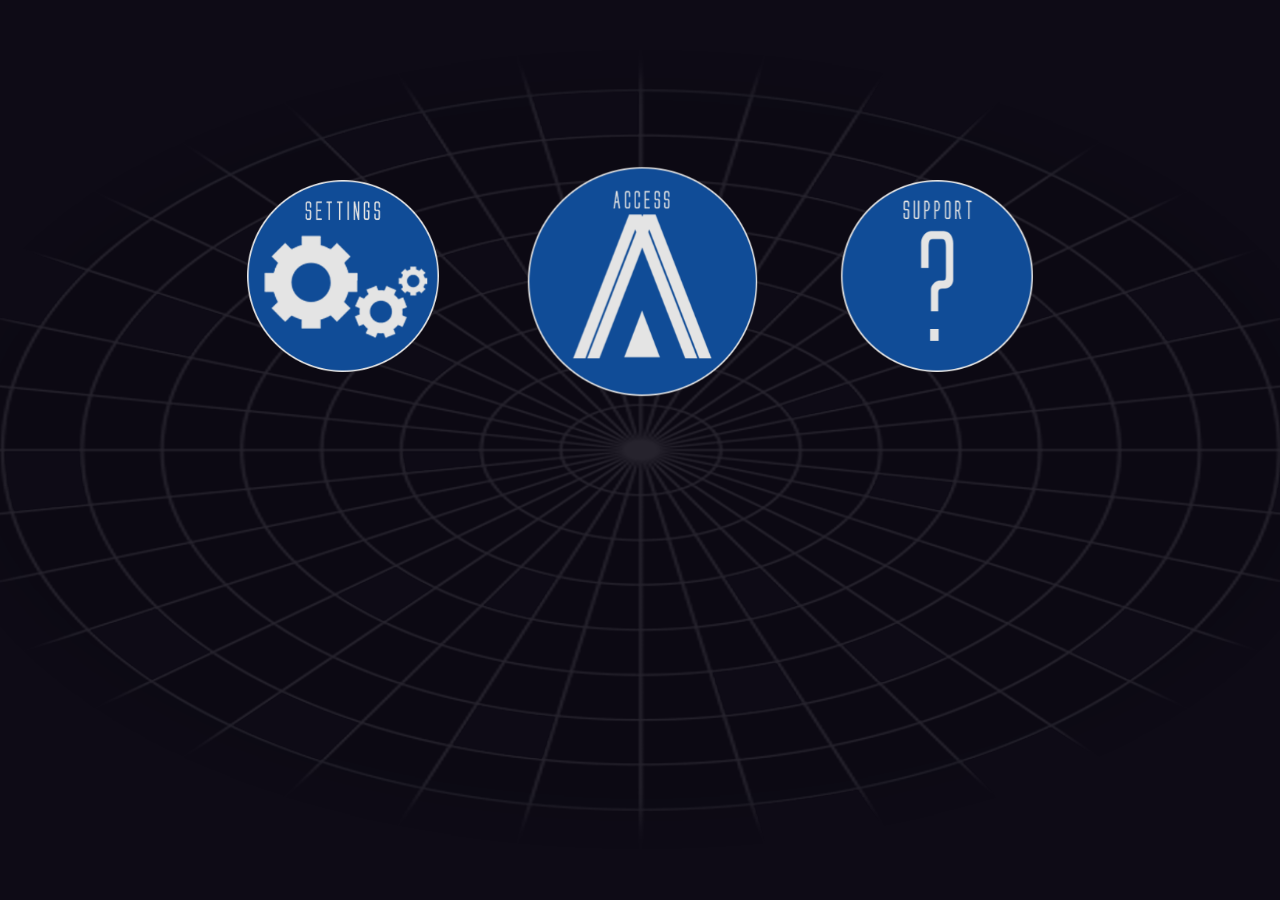
<file: index.html>
<!DOCTYPE HTML>

<html>

<body style="background-color:#0E0b16;">

<br>
   <br>

<div id="bg">
  <img src="img/Mind_Vignette.png" alt="">
</div>

<!-- <body background = "img/Mind_Vignette.png"> -->

        <a href="access.html"><center><img id="access" src="img/Access.png"></center></a>

        <a href="settings.html"><center><img id="settings" src="img/Settings.png"></center></a>

        <a href="support.html"><center><img id="support" src="img/Support.png"></center></a>


        <meta http-equiv="Content-Type" content="text/html; charset=UTF-8" />
        <link rel="stylesheet" type="text/css" href="css/style.css">
    </header>

</body>
</html>
</file>
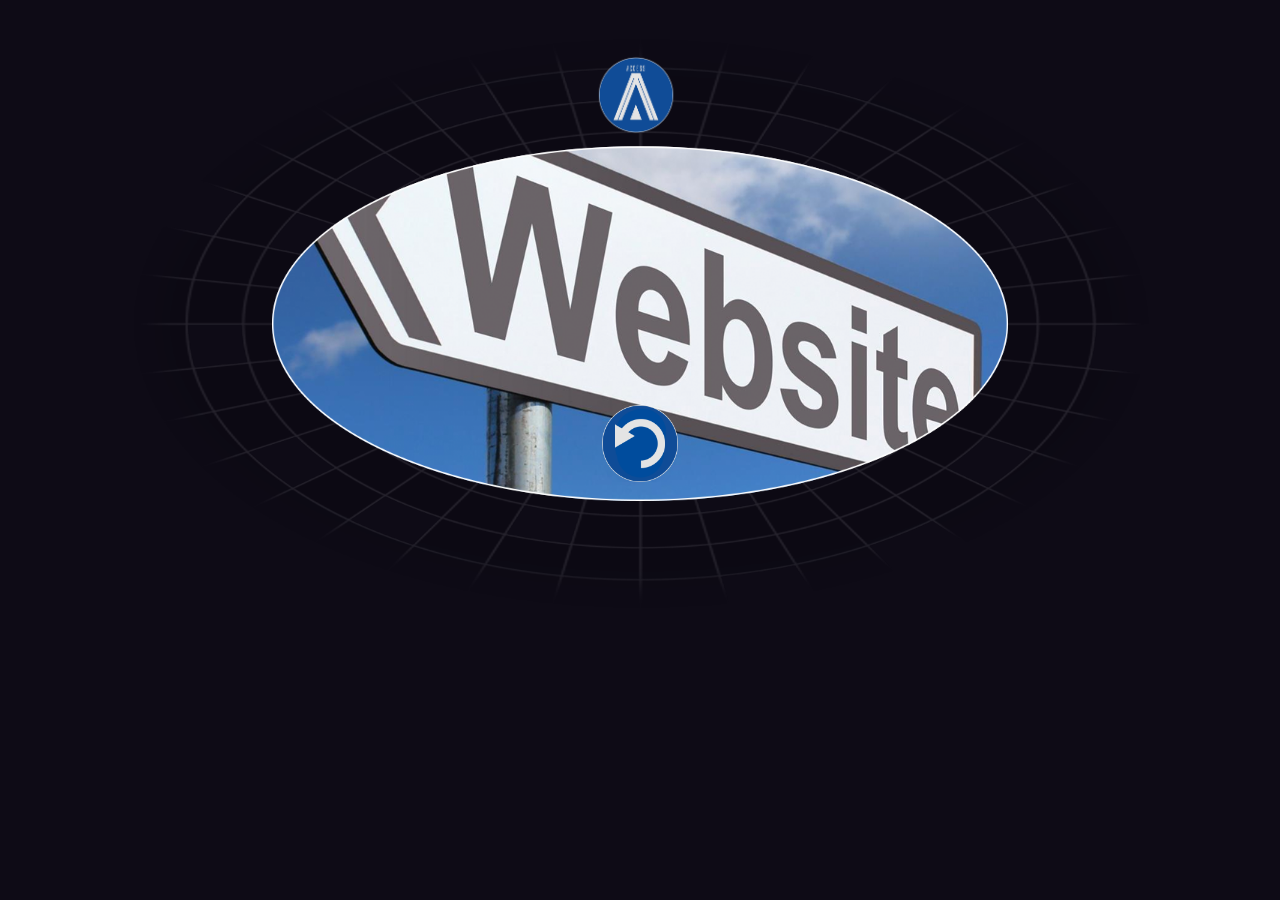
<file: access.html>
<!DOCTYPE HTML>

<html>

<body style="background-color:#0E0b16;">

<br>
   <br>

    <head>
        <center><img id="network" src="img/Mind_Vignette2.png"></center>

        <a href="access.html"><center><img id="icon" src="img/Access.png"></center></a>


        <a href="index.html"><center><img id="return" src="img/return.png"></center></a>

        
        <meta http-equiv="Content-Type" content="text/html; charset=UTF-8" />
        <link rel="stylesheet" type="text/css" href="css/style.css">
    </head>

</html>
</file>
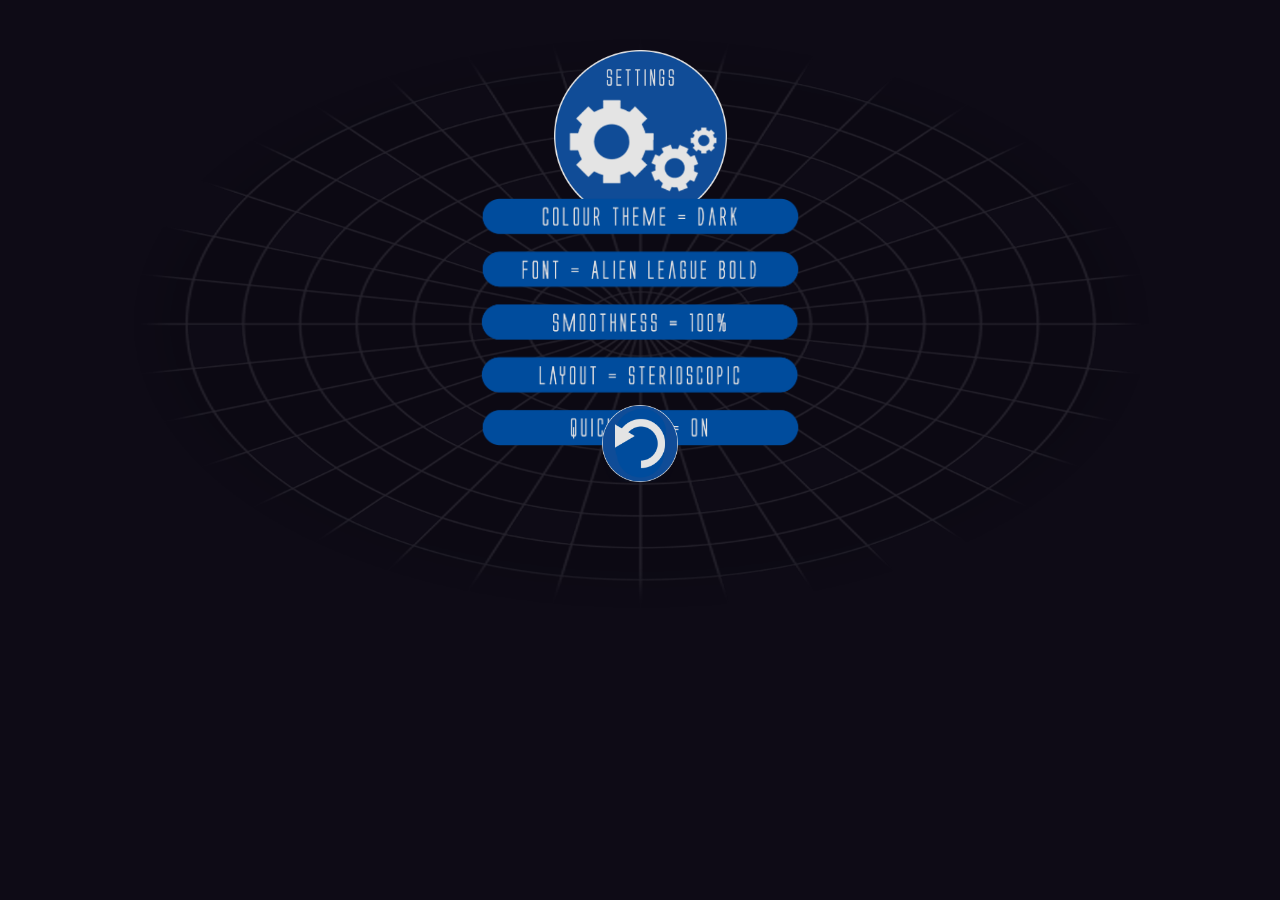
<file: settings.html>
<!DOCTYPE HTML>

<html>

<body style="background-color:#0E0b16;">

<br>
   <br>

    <head>
        <center><img id="network" src="img/Mind_Vignette.png"></center>

        <center><img id="icon2" src="img/Settings.png"></center>
        <center><img id="menu" src="img/SettingsMenu.png"></center>
        <a href="index.html"><center><img id="return" src="img/return.png"></center></a>

        <meta http-equiv="Content-Type" content="text/html; charset=UTF-8" />
        <link rel="stylesheet" type="text/css" href="css/style.css">
    </head>

</html>
</file>
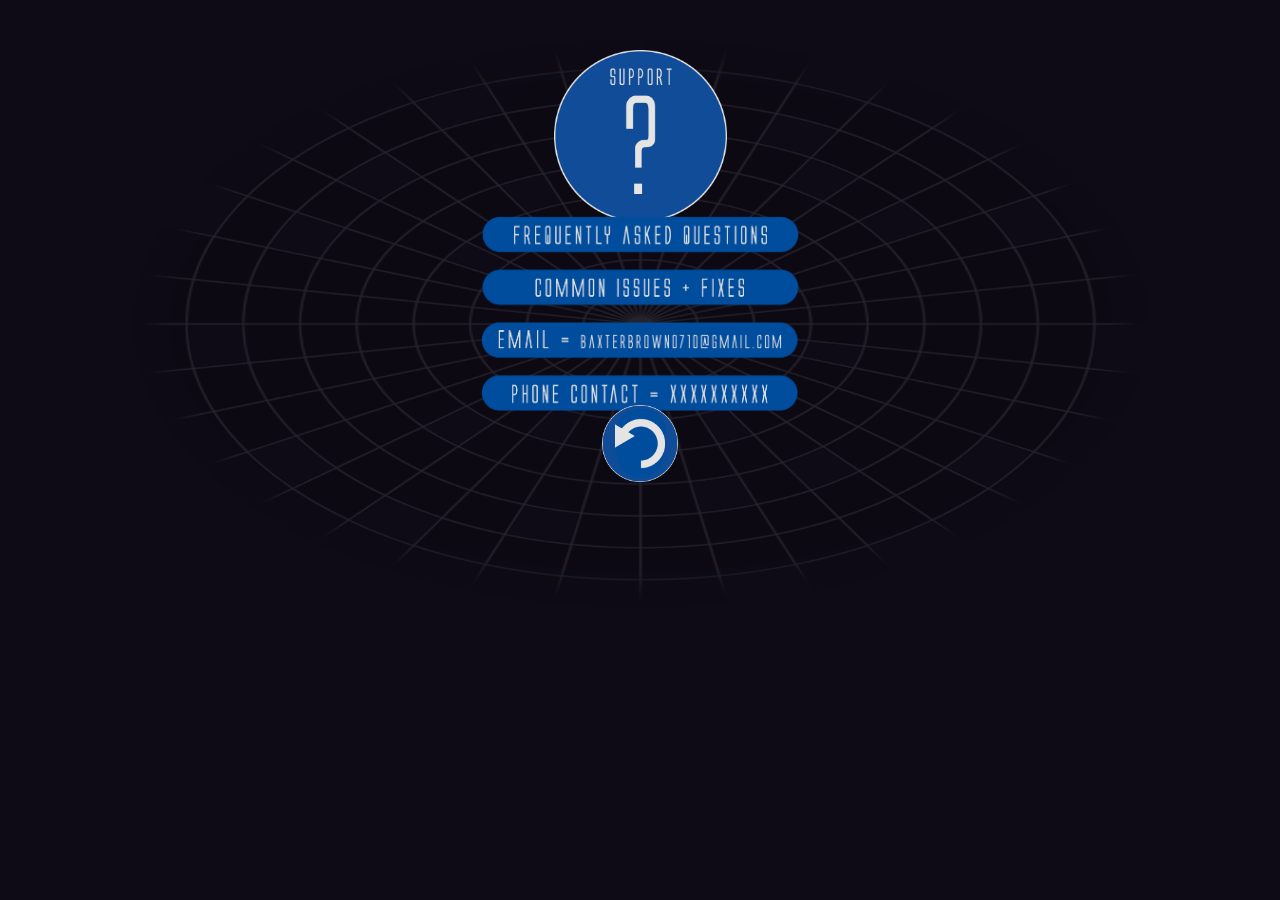
<file: support.html>
<!DOCTYPE HTML>

<html>

<body style="background-color:#0E0b16;">

<br>
   <br>

    <head>
        <center><img id="network" src="img/Mind_Vignette.png"></center>


        <a href="support.html"><center><img id="icon2" src="img/Support.png"></center></a>
        <center><img id="menu" src="img/HelpMenu.png"></center>
        <a href="index.html"><center><img id="return" src="img/return.png"></center></a>

        <meta http-equiv="Content-Type" content="text/html; charset=UTF-8" />
        <link rel="stylesheet" type="text/css" href="css/style.css">
    </head>

</html>
</file>
<file: css/style.css>
*{
	box-sizing: border-box; 
	/* This makes the widths of elements more consistent
		Full details here https://css-tricks.com/box-sizing/ */
}

body{
	margin: 0px; /* Often browsers have a 5px margin by deafult*/
	font-family: "DIN Alternate",sans-serif;
	color: #0E0b16;
}


section{
	max-width: 1500px;
	margin-left: auto;
	margin-right: auto;
	margin-top: 20px;
	margin-bottom: 20px;
}

header{
	background-color: #0E0b16;
	color: #67aeca; /* more readable on an orange background */
	padding-top: 20px;
	padding-bottom: 20px;
}

#header1{
	color: #E7DFDD; /* more readable on an orange background */
}

#header2{
	color: #675682;
}


#header3{
	color: #ff7d7d; /* more readable on an orange background */
}

#header4{
	background-color: #8CBA80;
	color: white; /* more readable on an orange background */
	padding-top: 50px;
	padding-bottom: 50px;
}

nav{
	width: 100%;
	height: 60px;
	background-color: 	#191716;
	font-size: 20px;

}

.topNav{
	position: relative;
  	overflow: hidden;
  	background-color: #333;
}

.centerNav{
	float: none;
  	position: absolute;
  	top: 2.5%;
  	left: 50%;
  	transform: translate(-50%, -50%);
}

nav a, nav h3{
	float: left;
	margin: 0px;
	line-height: 60px;
	margin-left: 1em;
	margin-right: 1em;
	text-decoration: none;

}

nav a:hover{
	text-decoration: underline; /* Hover styles to let people know they can click it */
}


#bg {
  position: fixed; 
  top: -50%; 
  left: -50%; 
  width: 200%; 
  height: 200%;
}
#bg img {
  position: absolute; 
  top: 0; 
  left: 0; 
  right: 0; 
  bottom: 0; 
  margin: auto; 
  min-width: 45%;
  min-height: 45%;
}



#sectionB{
	background-color: #440D0F;


}

#cover{
	width: 350px;
}

#network{
	width: 80%;
	height: auto;
}

#access{
	width: 20%;
    position: absolute;
    top: 17.3%;
    left: 40.3%;
    height: auto;
}

#icon{
	width: 6.5%;
    position: absolute;
    top: 6%;
    left: 46.5%;
    height: auto;
}

#icon2{
	width: 13.5%;
    position: absolute;
    top: 5.5%;
    left: 43.3%;
    height: auto;
}

#menu{
	width: 40%;
    position: absolute;
    top: 20%;
    left: 30%;
    height: auto;
}

#return{
	width: 6%;
    position: absolute;
    top: 45%;
    left: 47%;
    height: auto;
}

#settings{
	width: 15%;
    position: absolute;
    top: 20%;
    left: 19.3%;
    height: auto;
}

#support{
	width: 15%;
    position: absolute;
    top: 20%;
    left: 65.7%;
    height: auto;
}


/* Three image containers (use 25% for four, and 50% for two, etc) */
.column {
  float: left;
  width: 33.33%;
  padding: 5px;
}

/* Clear floats after image containers */
.row::after {
  content: "";
  clear: both;
  display: table;
}



/* Simple grid */
.g-row{
	width: 100%;
	overflow: hidden;
}

.g-row img{
	width: 100%; /*This makes all images in grids to be the size of their cell */
}

.g-50{
	width: 50%;
	float: left;
}

.g-30{
	width: 30%;
	float: left;
}

.g-70{
	width: 70%;
	float: left;
}

.show{
	border: 1px solid blue;
	padding: 2px;
}

.padded{
	padding: 20px; /* I add this to cells to add a little padding*/
}

footer{
	padding-top: 5px;
	padding-bottom: 5px;
	background-color: #0E0b16;
	color: #E7DFDD;

}
</file>
